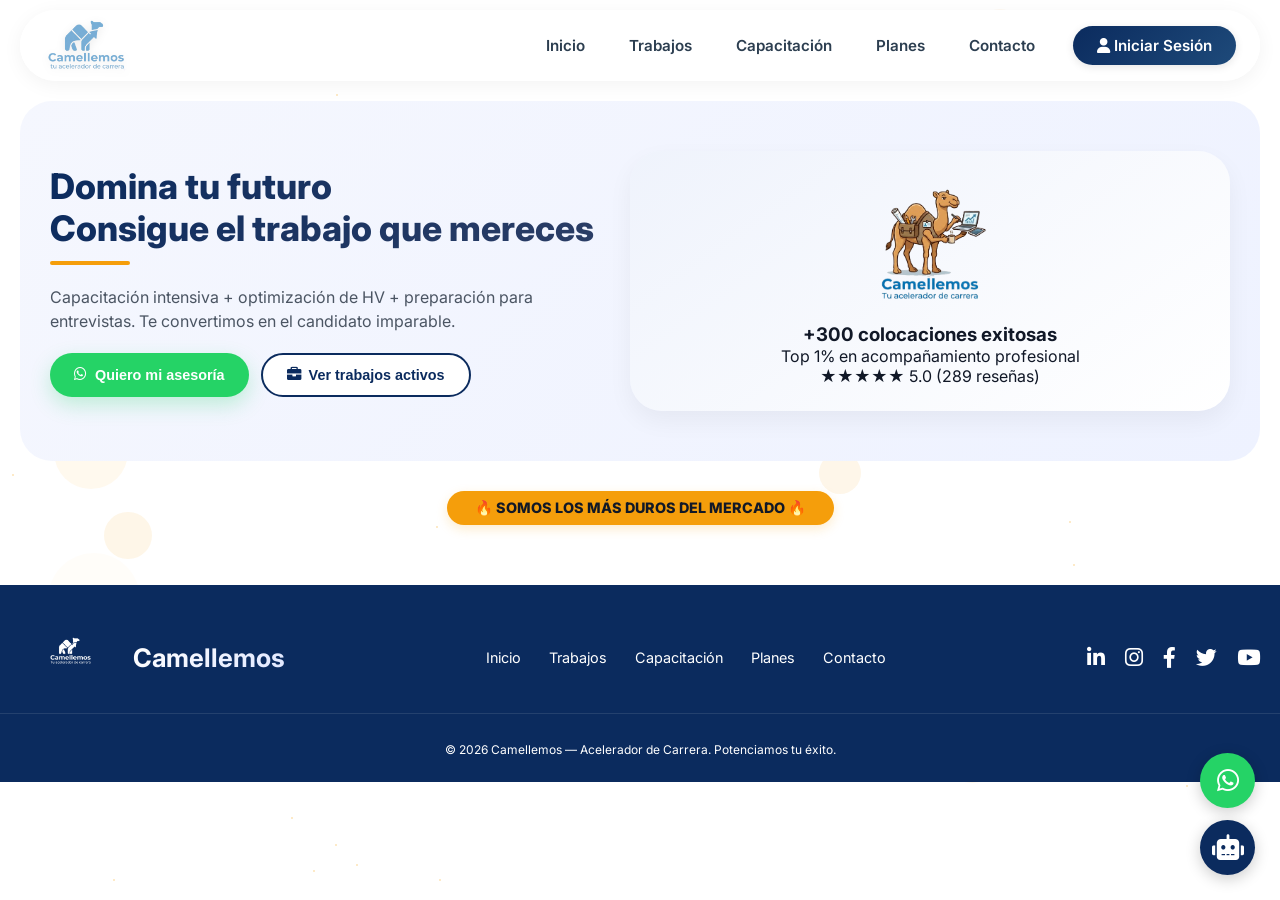
<file: index.html>
<!DOCTYPE html>
<html lang="es">
<head>
    <meta charset="UTF-8">
    <meta name="viewport" content="width=device-width, initial-scale=1.0, user-scalable=yes, viewport-fit=cover">
    <title>Camellemos | Acelerador de Carrera y Capacitación Profesional</title>
    
    <!-- Font Awesome 6 -->
    <link rel="stylesheet" href="https://cdnjs.cloudflare.com/ajax/libs/font-awesome/6.0.0-beta3/css/all.min.css">
    
    <!-- Google Fonts -->
    <link href="https://fonts.googleapis.com/css2?family=Inter:opsz,wght@14..32,300;14..32,400;14..32,600;14..32,700;14..32,800&family=Poppins:wght@500;600;700;800&display=swap" rel="stylesheet">
    
    <!-- CSS principal -->
    <link rel="stylesheet" href="assets/css/styles.css">
</head>
<body>

<!-- Verificación de sesión de administrador (redirige al dashboard si ya está logueado) -->
<script>
    (function() {
        const currentUser = localStorage.getItem('camellando_user');
        if (currentUser) {
            try {
                const userData = JSON.parse(currentUser);
                if (userData.rol === 'admin') {
                    console.log('Admin detectado, redirigiendo al dashboard...');
                    window.location.href = 'dashboard.html';
                }
            } catch(e) {
                console.error('Error al parsear usuario:', e);
            }
        }
    })();
</script>

<div class="float-buttons">
    <div class="whatsapp-float" id="whatsappFloatBtn"><i class="fab fa-whatsapp"></i></div>
    <div class="chatbot-float" id="chatbotFloatBtn"><i class="fas fa-robot"></i></div>
</div>

<!-- Modal Login / Registro (nuevo diseño) -->
<div id="loginModal" class="login-modal">
    <div class="login-card">
        <span class="close-modal" id="closeLoginModal">&times;</span>
        
        <!-- Formulario de Inicio de Sesión -->
        <div id="loginPanel" class="login-panel active">
            <h2>Welcome back!</h2>
            <p class="subtitle">Don't have an account? <a href="#" id="showRegisterLink">Sign up</a></p>
            
            <form id="loginForm" class="login-form">
                <div class="input-group">
                    <input type="email" id="loginEmail" placeholder="Email address" required>
                </div>
                <div class="input-group">
                    <input type="password" id="loginPassword" placeholder="Password" required>
                </div>
                <div class="form-options">
                    <label class="checkbox-label">
                        <input type="checkbox" id="rememberMe"> Remember me
                    </label>
                    <a href="#" id="forgotPasswordLink" class="forgot-link">Forget password?</a>
                </div>
                <button type="submit" class="login-btn">Sign In</button>
            </form>
        </div>
        
        <!-- Formulario de Registro -->
        <div id="registerPanel" class="login-panel">
            <h2>Create account</h2>
            <p class="subtitle">Already have an account? <a href="#" id="showLoginLink">Sign in</a></p>
            
            <form id="registerForm" class="login-form">
                <div class="input-group">
                    <input type="text" id="regName" placeholder="Full name" required>
                </div>
                <div class="input-group">
                    <input type="email" id="regEmail" placeholder="Email address" required>
                </div>
                <div class="input-group">
                    <input type="password" id="regPassword" placeholder="Password (min. 4 characters)" required>
                </div>
                <button type="submit" class="login-btn">Sign Up</button>
            </form>
        </div>
        
        <div class="login-footer-demo">
            <p>🐪 Demo: cualquier email/contraseña (mín 4 caracteres)</p>
        </div>
    </div>
</div>

<!-- Chatbot Widget -->
<div class="chatbot-widget" id="chatbotWidget">
    <div class="chatbot-header">
        <h3><i class="fas fa-robot"></i> Camellemos AI</h3>
        <button class="close-chat" id="closeChatBtn">&times;</button>
    </div>
    <div class="chat-messages" id="chatMessages">
        <div class="message bot">🐪 ¡Hola! Soy el asistente de Camellemos. ¿En qué puedo ayudarte?</div>
    </div>
    <div class="quick-buttons" id="quickButtons">
        <button class="quick-btn" data-question="Precios">💰 Precios</button>
        <button class="quick-btn" data-question="Cómo mejorar mi hoja de vida">📄 Mejorar HV</button>
        <button class="quick-btn" data-question="Entrevista de trabajo">🎤 Entrevistas</button>
        <button class="quick-btn" data-question="Outsourcing">🤝 Outsourcing</button>
        <button class="quick-btn" data-question="Contacto">📞 Contacto</button>
    </div>
    <div class="chat-input-area">
        <input type="text" id="chatInput" placeholder="Escribe tu pregunta...">
        <button id="sendChatBtn"><i class="fas fa-paper-plane"></i></button>
    </div>
</div>

<div class="container">
    <!-- Overlay para menú móvil -->
    <div class="menu-overlay" id="menuOverlay"></div>
    
    <nav class="navbar">
        <div class="logo-container">
            <a href="javascript:void(0)" class="logo" id="navInicioBtn">
                <img src="assets/images/logo-camello.png" alt="Camellemos" class="logo-img">
            </a>
        </div>
        
        <div class="menu-toggle" id="mobileMenuToggle">
            <i class="fas fa-bars"></i>
        </div>
        
        <div class="nav-links" id="navLinks">
            <button id="navInicioBtnMenu">Inicio</button>
            <button id="navTrabajosBtn">Trabajos</button>
            <button id="navCapacitacionBtn">Capacitación</button>
            <button id="navPlanesBtn">Planes</button>
            <button id="navContactoBtn">Contacto</button>
            <button id="loginNavBtn" class="btn-login-nav"><i class="fas fa-user"></i> Iniciar Sesión</button>
            <div id="userMenu" style="display:none;" class="user-avatar"><i class="fas fa-user-circle"></i><span id="userNameDisplay">Usuario</span></div>
        </div>
    </nav>

    <!-- PÁGINA INICIO -->
    <div id="page-inicio" class="page">
        <div class="hero">
            <div class="hero-left">
                <h1>Domina tu futuro<br>Consigue el trabajo que mereces</h1>
                <p>Capacitación intensiva + optimización de HV + preparación para entrevistas. Te convertimos en el candidato imparable.</p>
                <div class="btn-group">
                    <button class="btn-primary" id="heroWhatsappBtn"><i class="fab fa-whatsapp"></i> Quiero mi asesoría</button>
                    <button class="btn-secondary" id="heroToJobsBtn"><i class="fas fa-briefcase"></i> Ver trabajos activos</button>
                </div>
            </div>
            <div class="hero-right">
                <div class="camel-emoji">
                    <img src="assets/images/camello-illustration.png" alt="Camellemos" class="hero-illustration">
                </div>
                <h3>+300 colocaciones exitosas</h3>
                <p>Top 1% en acompañamiento profesional</p>
                <div class="stars">★★★★★ 5.0 (289 reseñas)</div>
            </div>
        </div>
        <div class="badge-hard"><span>🔥 SOMOS LOS MÁS DUROS DEL MERCADO 🔥</span></div>
    </div>

    <!-- PÁGINA TRABAJOS -->
    <div id="page-trabajos" class="page">
        <div class="jobs-section">
            <h2 class="section-title"><i class="fab fa-linkedin"></i> Ofertas destacadas LinkedIn</h2>
            <div class="career-selector" id="careerSelector">
                <button class="career-btn active" data-career="tecnologia">💻 Tecnología & IT</button>
                <button class="career-btn" data-career="marketing">📊 Marketing & Ventas</button>
                <button class="career-btn" data-career="finanzas">💰 Finanzas & Administración</button>
            </div>
            <div id="jobsContainer" class="jobs-list">
                <div style="text-align:center; padding:30px;">Cargando oportunidades...</div>
            </div>
        </div>
    </div>

    <!-- PÁGINA CAPACITACIÓN -->
    <div id="page-capacitacion" class="page">
        <h2 class="section-title">📚 Potencia tu perfil profesional</h2>
        <div class="services-grid">
            <div class="service-card"><i class="fas fa-file-alt"></i><h3>Revisión HV con IA</h3><p>Análisis ATS + optimización automática para pasar filtros.</p></div>
            <div class="service-card"><i class="fas fa-comments"></i><h3>Entrevistas Mock</h3><p>Simulaciones reales con feedback de reclutadores expertos.</p></div>
            <div class="service-card"><i class="fas fa-chart-line"></i><h3>Outsourcing Élite</h3><p>Te postulamos a +50 vacantes estratégicas por mes.</p></div>
            <div class="service-card"><i class="fas fa-brain"></i><h3>Mentalidad Ganadora</h3><p>Negociación salarial y storytelling para destacar.</p></div>
        </div>
        <div id="premiumMaterialsContainer"></div>
        <div style="text-align:center; margin:30px 0;">
            <button class="btn-primary" id="capacitacionToPlanesBtn"><i class="fas fa-rocket"></i> ACCEDER A PLAN COMPLETO</button>
        </div>
    </div>

    <!-- PÁGINA PLANES -->
    <div id="page-planes" class="page">
        <div class="pricing-card">
            <i class="fas fa-crown"></i>
            <h2>Plan Élite Camellemos</h2>
            <p>Capacitación completa + IA de postulación + acompañamiento personalizado hasta tu primer trabajo.</p>
            <div class="price">$49 <span>/mes</span></div>
            <p class="guarantee">✅ Garantía de satisfacción · Cancelación flexible</p>
        </div>
    </div>

    <!-- PÁGINA CONTACTO -->
    <div id="page-contacto" class="page">
        <div class="contact-box">
            <i class="fas fa-camel"></i>
            <h1>¿Listo para transformar tu carrera?</h1>
            <p>Nuestros asesores expertos te guiarán paso a paso para conseguir el trabajo de tus sueños.</p>
            <button id="contactWhatsappBtn" class="whatsapp-btn"><i class="fab fa-whatsapp"></i> CHATEAR AHORA</button>
            <p class="response-time">✅ Respuesta en menos de 5 minutos · Asesoría 100% personalizada</p>
        </div>
        <div class="social-section">
            <h3><i class="fas fa-share-alt"></i> Conéctate con nosotros</h3>
            <div class="social-icons">
                <a href="#" class="social-icon" id="socialLinkedin"><i class="fab fa-linkedin-in"></i></a>
                <a href="#" class="social-icon" id="socialInstagram"><i class="fab fa-instagram"></i></a>
                <a href="#" class="social-icon" id="socialFacebook"><i class="fab fa-facebook-f"></i></a>
                <a href="#" class="social-icon" id="socialTwitter"><i class="fab fa-twitter"></i></a>
                <a href="#" class="social-icon" id="socialYoutube"><i class="fab fa-youtube"></i></a>
            </div>
        </div>
    </div>
</div>

<footer>
    <div class="footer-content">
        <div class="footer-logo-area">
            <img src="assets/images/logo-camello-blanco.png" alt="Camellemos" class="footer-logo-img">
            <span class="footer-brand">Camellemos</span>
        </div>
        <div class="footer-links">
            <a href="javascript:void(0)" id="footerInicioBtn">Inicio</a>
            <a href="javascript:void(0)" id="footerTrabajosBtn">Trabajos</a>
            <a href="javascript:void(0)" id="footerCapacitacionBtn">Capacitación</a>
            <a href="javascript:void(0)" id="footerPlanesBtn">Planes</a>
            <a href="javascript:void(0)" id="footerContactoBtn">Contacto</a>
        </div>
        <div class="footer-social">
            <a href="#" id="footerLinkedin"><i class="fab fa-linkedin-in"></i></a>
            <a href="#" id="footerInstagram"><i class="fab fa-instagram"></i></a>
            <a href="#" id="footerFacebook"><i class="fab fa-facebook-f"></i></a>
            <a href="#" id="footerTwitter"><i class="fab fa-twitter"></i></a>
            <a href="#" id="footerYoutube"><i class="fab fa-youtube"></i></a>
        </div>
    </div>
    <div class="footer-copy">
        <p>© 2026 Camellemos — Acelerador de Carrera. Potenciamos tu éxito.</p>
    </div>
</footer>

<script src="assets/js/main.js"></script>
</body>
</html>
</file>
<file: assets/css/styles.css>
* {
    margin: 0;
    padding: 0;
    box-sizing: border-box;
}

body {
    font-family: 'Inter', sans-serif;
    color: #111827;
    overflow-x: hidden;
    background-image: url('https://images.unsplash.com/photo-1497366216548-37526070297c?q=80&w=2070&auto=format&fit=crop');
    background-size: cover;
    background-position: center;
    background-attachment: fixed;
    position: relative;
}

body::before {
    content: '';
    position: fixed;
    top: 0;
    left: 0;
    width: 100%;
    height: 100%;
    background: rgba(255, 255, 255, 0.85);
    z-index: -1;
}

.container {
    max-width: 1280px;
    margin: 0 auto;
    padding: 0 20px;
}

/* ========== NAVBAR ========== */
.navbar {
    display: flex;
    justify-content: space-between;
    align-items: center;
    padding: 8px 24px;
    flex-wrap: wrap;
    gap: 20px;
    position: relative;
    background: rgba(255,255,255,0.98);
    border-radius: 60px;
    margin: 10px 0;
    box-shadow: 0 4px 20px rgba(0,0,0,0.05);
    backdrop-filter: blur(10px);
    transition: all 0.3s ease;
    z-index: 1002;
}

.navbar.scrolled {
    position: sticky;
    top: 0;
    z-index: 1000;
    background: rgba(255,255,255,0.98);
    box-shadow: 0 8px 30px rgba(0,0,0,0.08);
    margin: 0;
    border-radius: 0;
}

.logo-container {
    flex-shrink: 0;
}

.logo {
    display: flex;
    align-items: center;
    justify-content: center;
    text-decoration: none;
    transition: all 0.3s ease;
}

.logo-img {
    height: 55px;
    width: auto;
    transition: transform 0.3s ease, filter 0.3s ease;
    filter: drop-shadow(0 2px 4px rgba(0,0,0,0.08));
}

.logo-img:hover {
    transform: scale(1.05);
    filter: drop-shadow(0 4px 12px rgba(245,158,11,0.3));
}

.menu-toggle {
    display: none;
    font-size: 1.6rem;
    cursor: pointer;
    background: #0B2B5E;
    color: white;
    width: 46px;
    height: 46px;
    border-radius: 50%;
    align-items: center;
    justify-content: center;
    transition: all 0.3s ease;
    box-shadow: 0 2px 8px rgba(0,0,0,0.1);
    z-index: 1003;
}

.menu-toggle:hover {
    background: #F59E0B;
    transform: scale(1.05);
    box-shadow: 0 4px 12px rgba(245,158,11,0.3);
}

.nav-links {
    display: flex;
    align-items: center;
    gap: 8px;
    flex-wrap: wrap;
}

.nav-links button {
    background: none;
    border: none;
    font-weight: 600;
    color: #2c3e50;
    font-size: 0.95rem;
    cursor: pointer;
    padding: 10px 18px;
    transition: all 0.3s ease;
    border-radius: 40px;
    font-family: 'Inter', sans-serif;
}

.nav-links button:hover {
    color: #F59E0B;
    background: rgba(245,158,11,0.08);
    transform: translateY(-2px);
}

.nav-links button.active {
    color: #F59E0B;
    background: rgba(245,158,11,0.12);
}

.btn-login-nav {
    background: linear-gradient(135deg, #0B2B5E, #1E4A7A) !important;
    color: white !important;
    padding: 10px 24px !important;
    border-radius: 40px !important;
    margin-left: 12px !important;
    box-shadow: 0 2px 8px rgba(0,0,0,0.1);
    transition: all 0.3s ease !important;
}

.btn-login-nav:hover {
    background: #F59E0B !important;
    color: #0B2B5E !important;
    transform: translateY(-2px);
    box-shadow: 0 6px 16px rgba(245,158,11,0.3);
}

.user-avatar {
    display: flex;
    align-items: center;
    gap: 10px;
    background: linear-gradient(135deg, #0B2B5E, #1E4A7A);
    padding: 8px 20px;
    border-radius: 40px;
    color: white;
    cursor: pointer;
    margin-left: 12px;
    transition: all 0.3s ease;
    font-size: 0.9rem;
    font-weight: 500;
}

.user-avatar i {
    font-size: 1.1rem;
}

.user-avatar:hover {
    background: #F59E0B;
    color: #0B2B5E;
    transform: translateY(-2px);
}

/* ========== PÁGINAS ========== */
.page {
    display: none;
    animation: fadeIn 0.4s ease;
}

#page-inicio { display: block; }
#page-trabajos { display: none; }
#page-capacitacion { display: none; }
#page-planes { display: none; }
#page-contacto { display: none; }

@keyframes fadeIn {
    from { opacity: 0; transform: translateY(20px); }
    to { opacity: 1; transform: translateY(0); }
}

.container, .hero, .jobs-section, .services-grid, .pricing-card, .contact-box, footer {
    position: relative;
    z-index: 1;
}

/* ========== HERO CORREGIDO ========== */
.hero {
    display: flex;
    flex-wrap: wrap;
    align-items: center;
    justify-content: space-between;
    padding: 50px 30px;
    gap: 30px;
    background: linear-gradient(135deg, #f5f7fe 0%, #eef2ff 50%, #ffffff 100%);
    background-size: 200% 200%;
    animation: gradientShift 6s ease infinite;
    border-radius: 32px;
    margin: 20px 0;
    transition: all 0.3s ease;
    overflow: hidden;
}

@keyframes gradientShift {
    0% { background-position: 0% 50%; }
    50% { background-position: 100% 50%; }
    100% { background-position: 0% 50%; }
}

.hero-left {
    flex: 1;
    min-width: 250px;
}

.hero-left h1 {
    font-size: 2.2rem;
    line-height: 1.2;
    font-weight: 800;
    background: linear-gradient(135deg, #0B2B5E, #2C3E66);
    -webkit-background-clip: text;
    background-clip: text;
    color: transparent;
    position: relative;
    padding-bottom: 15px;
    margin-bottom: 20px;
    word-wrap: break-word;
}

.hero-left h1::after {
    content: '';
    position: absolute;
    bottom: 0;
    left: 0;
    width: 80px;
    height: 4px;
    background: linear-gradient(90deg, #F59E0B, #F59E0B);
    border-radius: 4px;
}

.hero-left p {
    font-size: 1rem;
    margin: 20px 0;
    color: #4b5563;
    line-height: 1.5;
    word-wrap: break-word;
}

.hero-right {
    flex: 1;
    min-width: 240px;
    background: linear-gradient(145deg, #EFF3FC, #FFFFFF);
    padding: 25px;
    border-radius: 32px;
    text-align: center;
    box-shadow: 0 10px 25px rgba(0,0,0,0.05);
}

.hero-illustration {
    width: 100%;
    max-width: 240px;
    height: auto;
    margin: 0 auto;
    display: block;
    transition: transform 0.4s ease;
}

.hero-illustration:hover {
    transform: scale(1.03);
}

.camel-emoji {
    text-align: center;
    margin-bottom: 16px;
}

.btn-group {
    display: flex;
    gap: 12px;
    flex-wrap: wrap;
    margin-top: 10px;
}

.btn-primary, .btn-secondary {
    padding: 12px 24px;
    font-size: 0.9rem;
    font-weight: 700;
    border-radius: 40px;
    cursor: pointer;
    transition: all 0.3s ease;
    display: inline-flex;
    align-items: center;
    gap: 8px;
    white-space: nowrap;
}

.btn-primary {
    background: #25D366;
    color: white;
    border: none;
    box-shadow: 0 8px 20px rgba(37,211,102,0.25);
    position: relative;
    overflow: hidden;
}

.btn-primary::before {
    content: '';
    position: absolute;
    top: 0;
    left: -100%;
    width: 100%;
    height: 100%;
    background: linear-gradient(90deg, transparent, rgba(255,255,255,0.2), transparent);
    transition: left 0.5s ease;
}

.btn-primary:hover::before { left: 100%; }
.btn-primary:hover {
    transform: translateY(-3px);
    box-shadow: 0 12px 28px rgba(37,211,102,0.35);
}

.btn-secondary {
    background: white;
    border: 2px solid #0B2B5E;
    color: #0B2B5E;
}

.btn-secondary:hover {
    background: #0B2B5E;
    color: white;
    transform: translateY(-3px);
    box-shadow: 0 8px 20px rgba(11,43,94,0.2);
}

.badge-hard { text-align: center; margin: 30px 0; }
.badge-hard span {
    background: #F59E0B;
    padding: 8px 28px;
    border-radius: 50px;
    font-weight: 800;
    font-size: 0.9rem;
    display: inline-block;
    box-shadow: 0 4px 12px rgba(245,158,11,0.2);
}

/* ========== JOBS ========== */
.jobs-section {
    background: white;
    border-radius: 28px;
    padding: 40px;
    margin: 40px 0;
    box-shadow: 0 4px 20px rgba(0,0,0,0.03);
}

.section-title {
    font-size: 1.8rem;
    text-align: center;
    margin-bottom: 20px;
    color: #0B2B5E;
}

.career-selector {
    display: flex;
    justify-content: center;
    gap: 12px;
    margin-bottom: 28px;
    flex-wrap: wrap;
}

.career-btn {
    background: #f0f4fa;
    border: none;
    padding: 10px 24px;
    border-radius: 40px;
    font-weight: 600;
    cursor: pointer;
    transition: all 0.3s ease;
}

.career-btn.active, .career-btn:hover {
    background: #0B2B5E;
    color: white;
    transform: translateY(-2px);
}

.jobs-list {
    display: flex;
    flex-direction: column;
    gap: 16px;
    max-height: 450px;
    overflow-y: auto;
}

.job-card {
    background: #f9fafc;
    border-left: 4px solid #F59E0B;
    padding: 18px 20px;
    border-radius: 16px;
    transition: all 0.3s ease;
}

.job-card:hover {
    transform: translateX(5px);
    box-shadow: 0 4px 12px rgba(0,0,0,0.05);
}

.job-title { font-weight: 800; font-size: 1.1rem; color: #0B2B5E; }
.job-badge {
    background: #F59E0B;
    color: white;
    padding: 4px 12px;
    border-radius: 20px;
    font-size: 0.7rem;
    font-weight: 700;
}

/* ========== SERVICIOS CON GLASSMORPHISM ========== */
.services-grid {
    display: grid;
    grid-template-columns: repeat(auto-fit, minmax(260px, 1fr));
    gap: 28px;
    margin: 40px 0;
    background: transparent;
    padding: 0;
}

.service-card {
    background: rgba(255, 255, 255, 0.7);
    backdrop-filter: blur(10px);
    border-radius: 32px;
    padding: 32px 24px;
    text-align: center;
    box-shadow: 0 8px 20px rgba(0, 0, 0, 0.05);
    transition: all 0.3s ease;
    border: 1px solid rgba(255, 255, 255, 0.3);
    position: relative;
    overflow: hidden;
}

.service-card::before {
    content: '';
    position: absolute;
    top: 0;
    left: -100%;
    width: 100%;
    height: 100%;
    background: linear-gradient(90deg, transparent, rgba(255, 255, 255, 0.4), transparent);
    transition: left 0.5s ease;
}

.service-card:hover::before {
    left: 100%;
}

.service-card:hover {
    transform: translateY(-8px);
    box-shadow: 0 20px 35px -10px rgba(0, 0, 0, 0.15);
    background: rgba(255, 255, 255, 0.85);
    border-color: rgba(245, 158, 11, 0.5);
}

.service-card i {
    font-size: 2.8rem;
    color: #F59E0B;
    margin-bottom: 20px;
    background: rgba(245, 158, 11, 0.15);
    width: 80px;
    height: 80px;
    line-height: 80px;
    border-radius: 50%;
    display: inline-block;
    transition: all 0.3s ease;
}

.service-card:hover i {
    background: #F59E0B;
    color: white;
    transform: scale(1.05);
}

.service-card h3 {
    font-size: 1.3rem;
    margin-bottom: 12px;
    color: #0B2B5E;
    font-weight: 700;
}

.service-card p {
    font-size: 0.9rem;
    color: #4b5563;
    line-height: 1.5;
}

/* ========== PRICING ========== */
.pricing-card {
    background: white;
    border-radius: 36px;
    padding: 45px 35px;
    text-align: center;
    max-width: 480px;
    margin: 40px auto;
    box-shadow: 0 20px 40px rgba(0,0,0,0.08);
    transition: all 0.3s ease;
}

.pricing-card:hover { transform: translateY(-5px); }
.pricing-card i { font-size: 3rem; color: #F59E0B; margin-bottom: 16px; }
.price { font-size: 3rem; font-weight: 800; color: #0B2B5E; margin: 20px 0; }
.price span { font-size: 1rem; font-weight: 400; }
.guarantee { margin-top: 20px; font-size: 0.8rem; color: #6c757d; }

/* ========== CONTACTO ========== */
.contact-box {
    background: white;
    border-radius: 40px;
    padding: 50px;
    text-align: center;
    max-width: 650px;
    margin: 50px auto;
    box-shadow: 0 20px 40px rgba(0,0,0,0.05);
}

.contact-box i { font-size: 3rem; color: #F59E0B; margin-bottom: 20px; }
.contact-box h1 { font-size: 1.8rem; margin-bottom: 16px; color: #0B2B5E; }
.contact-box p { color: #4b5563; margin-bottom: 24px; }

.whatsapp-btn {
    background: #25D366;
    color: white;
    padding: 16px 36px;
    border-radius: 60px;
    font-size: 1.2rem;
    font-weight: 800;
    border: none;
    cursor: pointer;
    transition: all 0.3s ease;
    display: inline-flex;
    align-items: center;
    gap: 12px;
}

.whatsapp-btn:hover {
    transform: scale(1.02);
    box-shadow: 0 8px 20px rgba(37,211,102,0.3);
}

.response-time { margin-top: 20px; font-size: 0.85rem; color: #6c757d; }

.social-section {
    background: linear-gradient(135deg, #0B2B5E, #1E4A7A);
    border-radius: 28px;
    padding: 45px 30px;
    text-align: center;
    color: white;
    margin: 50px 0;
}

.social-section h3 { font-size: 1.3rem; margin-bottom: 24px; }
.social-icons {
    display: flex;
    justify-content: center;
    gap: 20px;
    flex-wrap: wrap;
}
.social-icon {
    width: 52px;
    height: 52px;
    background: rgba(255,255,255,0.15);
    border-radius: 50%;
    display: flex;
    align-items: center;
    justify-content: center;
    font-size: 1.4rem;
    color: white;
    text-decoration: none;
    transition: all 0.3s ease;
}
.social-icon:hover {
    background: #F59E0B;
    color: #0B2B5E;
    transform: translateY(-5px);
}

/* ========== FOOTER ========== */
footer {
    background: #0B2B5E;
    color: white;
    padding: 45px 0 25px;
    margin-top: 60px;
}

.footer-content {
    max-width: 1280px;
    margin: 0 auto;
    padding: 0 20px;
    display: flex;
    justify-content: space-between;
    align-items: center;
    flex-wrap: wrap;
    gap: 25px;
}

.footer-logo-area {
    display: flex;
    align-items: center;
    gap: 12px;
}

.footer-logo-img {
    height: 55px;
    width: auto;
    filter: brightness(0) invert(1);
}

.footer-brand {
    font-size: 1.6rem;
    font-weight: 700;
    background: linear-gradient(135deg, #FFFFFF, #E0E7FF);
    -webkit-background-clip: text;
    background-clip: text;
    color: transparent;
}

.footer-links {
    display: flex;
    gap: 28px;
    flex-wrap: wrap;
}
.footer-links a {
    color: white;
    text-decoration: none;
    font-size: 0.9rem;
    transition: 0.3s ease;
}
.footer-links a:hover { color: #F59E0B; transform: translateY(-2px); }

.footer-social { display: flex; gap: 20px; }
.footer-social a { color: white; font-size: 1.3rem; transition: 0.3s ease; }
.footer-social a:hover { color: #F59E0B; transform: translateY(-3px); }

.footer-copy {
    text-align: center;
    padding-top: 28px;
    margin-top: 28px;
    border-top: 1px solid rgba(255,255,255,0.1);
    font-size: 0.75rem;
}

/* ========== MODAL LOGIN / REGISTRO ========== */
.login-modal {
    display: none;
    position: fixed;
    top: 0;
    left: 0;
    width: 100%;
    height: 100%;
    background: rgba(0, 0, 0, 0.6);
    backdrop-filter: blur(4px);
    align-items: center;
    justify-content: center;
    z-index: 1100;
    padding: 20px;
}

.login-card {
    background: white;
    border-radius: 32px;
    max-width: 480px;
    width: 100%;
    padding: 40px 36px;
    position: relative;
    box-shadow: 0 25px 50px -12px rgba(0, 0, 0, 0.25);
    animation: modalFadeIn 0.3s ease;
}

.login-card .close-modal {
    position: absolute;
    top: 20px;
    right: 24px;
    font-size: 1.6rem;
    cursor: pointer;
    color: #9ca3af;
    transition: 0.2s;
}

.login-card .close-modal:hover {
    color: #F59E0B;
}

.login-panel {
    display: none;
}

.login-panel.active {
    display: block;
}

.login-panel h2 {
    font-size: 1.8rem;
    font-weight: 700;
    margin-bottom: 8px;
    color: #1f2937;
}

.login-panel .subtitle {
    color: #6b7280;
    margin-bottom: 24px;
    font-size: 0.9rem;
}

.login-panel .subtitle a {
    color: #F59E0B;
    text-decoration: none;
    font-weight: 600;
}

.login-panel .subtitle a:hover {
    text-decoration: underline;
}

.login-form {
    display: flex;
    flex-direction: column;
    gap: 20px;
}

.input-group input {
    width: 100%;
    padding: 14px 16px;
    border: 1px solid #e5e7eb;
    border-radius: 16px;
    font-size: 1rem;
    transition: all 0.2s;
    font-family: 'Inter', sans-serif;
}

.input-group input:focus {
    outline: none;
    border-color: #F59E0B;
    box-shadow: 0 0 0 3px rgba(245, 158, 11, 0.1);
}

.form-options {
    display: flex;
    justify-content: space-between;
    align-items: center;
    font-size: 0.85rem;
}

.checkbox-label {
    display: flex;
    align-items: center;
    gap: 8px;
    color: #4b5563;
    cursor: pointer;
}

.checkbox-label input {
    width: 16px;
    height: 16px;
    cursor: pointer;
}

.forgot-link {
    color: #F59E0B;
    text-decoration: none;
    font-weight: 500;
}

.forgot-link:hover {
    text-decoration: underline;
}

.login-btn {
    background: #0B2B5E;
    color: white;
    padding: 14px;
    border-radius: 40px;
    font-weight: 700;
    font-size: 1rem;
    cursor: pointer;
    border: none;
    transition: all 0.3s ease;
    margin-top: 8px;
    width: 100%;
}

.login-btn:hover {
    background: #F59E0B;
    color: #0B2B5E;
    transform: translateY(-2px);
}

.login-footer-demo {
    text-align: center;
    margin-top: 24px;
    font-size: 0.7rem;
    color: #9ca3af;
    border-top: 1px solid #eef2f9;
    padding-top: 20px;
}

@keyframes modalFadeIn {
    from {
        opacity: 0;
        transform: scale(0.96);
    }
    to {
        opacity: 1;
        transform: scale(1);
    }
}

/* ========== CHATBOT ========== */
.float-buttons {
    position: fixed;
    bottom: 25px;
    right: 25px;
    display: flex;
    flex-direction: column;
    gap: 12px;
    z-index: 99;
}

.whatsapp-float, .chatbot-float {
    width: 55px;
    height: 55px;
    border-radius: 50%;
    display: flex;
    align-items: center;
    justify-content: center;
    font-size: 1.6rem;
    color: white;
    cursor: pointer;
    box-shadow: 0 4px 15px rgba(0,0,0,0.2);
    transition: all 0.3s ease;
}
.whatsapp-float { background: #25D366; }
.chatbot-float { background: #0B2B5E; }
.whatsapp-float:hover, .chatbot-float:hover { transform: scale(1.08); }

.chatbot-widget {
    position: fixed;
    bottom: 110px;
    right: 25px;
    width: 360px;
    background: white;
    border-radius: 24px;
    box-shadow: 0 20px 40px rgba(0,0,0,0.2);
    display: none;
    flex-direction: column;
    z-index: 100;
    overflow: hidden;
}
.chatbot-widget.open { display: flex; }

.chatbot-header {
    background: #0B2B5E;
    color: white;
    padding: 16px 20px;
    display: flex;
    justify-content: space-between;
    align-items: center;
}

.chat-messages {
    height: 350px;
    overflow-y: auto;
    padding: 16px;
    background: #f9fafc;
}

.message {
    max-width: 85%;
    padding: 10px 14px;
    border-radius: 18px;
    margin-bottom: 12px;
    font-size: 0.85rem;
    line-height: 1.4;
}
.message.user { background: #0B2B5E; color: white; margin-left: auto; }
.message.bot { background: white; border: 1px solid #eef2f9; }

.quick-buttons {
    display: flex;
    flex-wrap: wrap;
    gap: 8px;
    padding: 12px;
    border-top: 1px solid #eef2f9;
}
.quick-btn {
    background: #f0f4fa;
    border: none;
    padding: 7px 14px;
    border-radius: 20px;
    font-size: 0.7rem;
    cursor: pointer;
    transition: 0.3s;
}
.quick-btn:hover { background: #F59E0B; color: white; }

.chat-input-area {
    display: flex;
    padding: 12px;
    gap: 8px;
    border-top: 1px solid #eef2f9;
}
.chat-input-area input {
    flex: 1;
    padding: 10px;
    border: 1px solid #ddd;
    border-radius: 40px;
    outline: none;
}
.chat-input-area button {
    background: #F59E0B;
    border: none;
    border-radius: 40px;
    padding: 0 18px;
    color: white;
    cursor: pointer;
    transition: 0.3s;
}
.chat-input-area button:hover { background: #e67e22; }

/* ========== OVERLAY ========== */
.menu-overlay {
    display: none;
    position: fixed;
    top: 0;
    left: 0;
    width: 100%;
    height: 100%;
    background: rgba(0, 0, 0, 0.5);
    backdrop-filter: blur(2px);
    z-index: 998;
    cursor: pointer;
}

.menu-overlay.active {
    display: block;
}

/* ========== ANIMACIONES AL SCROLL ========== */
.service-card, .job-card, .pricing-card, .contact-box, .social-section {
    opacity: 0;
    transform: translateY(30px);
    transition: opacity 0.6s ease, transform 0.6s ease;
}

.service-card.visible, .job-card.visible, .pricing-card.visible,
.contact-box.visible, .social-section.visible {
    opacity: 1;
    transform: translateY(0);
}

.service-card:nth-child(1) { transition-delay: 0.05s; }
.service-card:nth-child(2) { transition-delay: 0.1s; }
.service-card:nth-child(3) { transition-delay: 0.15s; }
.service-card:nth-child(4) { transition-delay: 0.2s; }

/* Mejora de botones: efecto de elevación más suave y clic */
.btn-primary, .btn-secondary, .login-btn, .whatsapp-btn {
    transition: all 0.3s cubic-bezier(0.2, 0.9, 0.4, 1.1);
}

.btn-primary:active, .btn-secondary:active, .login-btn:active, .whatsapp-btn:active {
    transform: scale(0.98);
}

/* ========== RESPONSIVE ========== */
@media (max-width: 768px) {
    .menu-toggle {
        display: flex;
    }
    
    .nav-links {
        display: none;
        flex-direction: column;
        width: calc(100% - 30px);
        background: white;
        position: absolute;
        top: calc(100% + 10px);
        left: 15px;
        right: 15px;
        padding: 20px;
        border-radius: 24px;
        box-shadow: 0 20px 35px rgba(0,0,0,0.2);
        z-index: 1005;
        gap: 8px;
        border: 1px solid rgba(0,0,0,0.05);
    }
    
    .nav-links.active {
        display: flex;
        animation: slideDown 0.3s ease;
    }
    
    @keyframes slideDown {
        from { opacity: 0; transform: translateY(-20px); }
        to { opacity: 1; transform: translateY(0); }
    }
    
    .nav-links button {
        padding: 14px 16px;
        width: 100%;
        text-align: center;
        font-size: 1rem;
        border-bottom: 1px solid #eef2f9;
        border-radius: 16px;
        background: white;
    }
    
    .nav-links button:last-child { border-bottom: none; }
    
    .btn-login-nav {
        margin-left: 0 !important;
        text-align: center;
        margin-top: 8px;
        width: 100%;
    }
    
    .user-avatar {
        margin-left: 0;
        justify-content: center;
        margin-top: 8px;
        width: 100%;
    }
    
    .logo-img { height: 45px; }
    
    /* Hero responsive */
    .hero {
        padding: 30px 20px;
        flex-direction: column;
        text-align: center;
    }
    
    .hero-left h1 {
        font-size: 1.6rem;
    }
    
    .hero-left p {
        font-size: 0.9rem;
    }
    
    .hero-left {
        text-align: center;
    }
    
    .hero-left h1::after {
        left: 50%;
        transform: translateX(-50%);
    }
    
    .btn-group {
        justify-content: center;
        flex-direction: column;
        width: 100%;
    }
    
    .btn-primary, .btn-secondary {
        padding: 10px 18px;
        font-size: 0.85rem;
        white-space: normal;
        text-align: center;
        justify-content: center;
        width: 100%;
    }
    
    .hero-right {
        padding: 20px;
    }
    
    .hero-illustration {
        max-width: 160px;
    }
    
    .services-grid { padding: 30px 20px; }
    .footer-content { flex-direction: column; text-align: center; }
    .footer-links { justify-content: center; }
    .chatbot-widget { width: 320px; right: 15px; }
    .footer-logo-img { height: 45px; }
    .footer-brand { font-size: 1.3rem; }
    .login-card { padding: 28px 20px; }
    .login-panel h2 { font-size: 1.5rem; }
    .form-options { flex-direction: column; gap: 10px; align-items: flex-start; }
}

@media (max-width: 480px) {
    .hero-left h1 {
        font-size: 1.4rem;
    }
    
    .hero-left p {
        font-size: 0.85rem;
    }
    
    .btn-primary, .btn-secondary {
        padding: 8px 14px;
        font-size: 0.75rem;
    }
    
    .btn-group {
        gap: 8px;
    }
    
    .chatbot-widget { width: 300px; }
}

/* ========== ANIMACIONES DECORATIVAS ========== */
.leaf {
    position: fixed;
    top: -20px;
    z-index: 1;
    pointer-events: none;
    font-size: 1.2rem;
    opacity: 0.6;
    animation: fall linear infinite;
}

@keyframes fall {
    0% { transform: translateY(-20px) rotate(0deg); opacity: 0.7; }
    100% { transform: translateY(100vh) rotate(360deg); opacity: 0; }
}

.floating-shape {
    position: fixed;
    border-radius: 50%;
    background: rgba(245, 158, 11, 0.05);
    z-index: 0;
    pointer-events: none;
    animation: float 8s ease-in-out infinite;
}

@keyframes float {
    0% { transform: translateY(0px) rotate(0deg); }
    50% { transform: translateY(-20px) rotate(5deg); }
    100% { transform: translateY(0px) rotate(0deg); }
}

.particle {
    position: fixed;
    width: 2px;
    height: 2px;
    background: #F59E0B;
    border-radius: 50%;
    opacity: 0.3;
    pointer-events: none;
    animation: particleFloat 6s ease-in-out infinite;
}

@keyframes particleFloat {
    0% { transform: translateY(0px) scale(1); opacity: 0.3; }
    50% { transform: translateY(-30px) scale(1.5); opacity: 0.6; }
    100% { transform: translateY(0px) scale(1); opacity: 0.3; }
}
</file>
